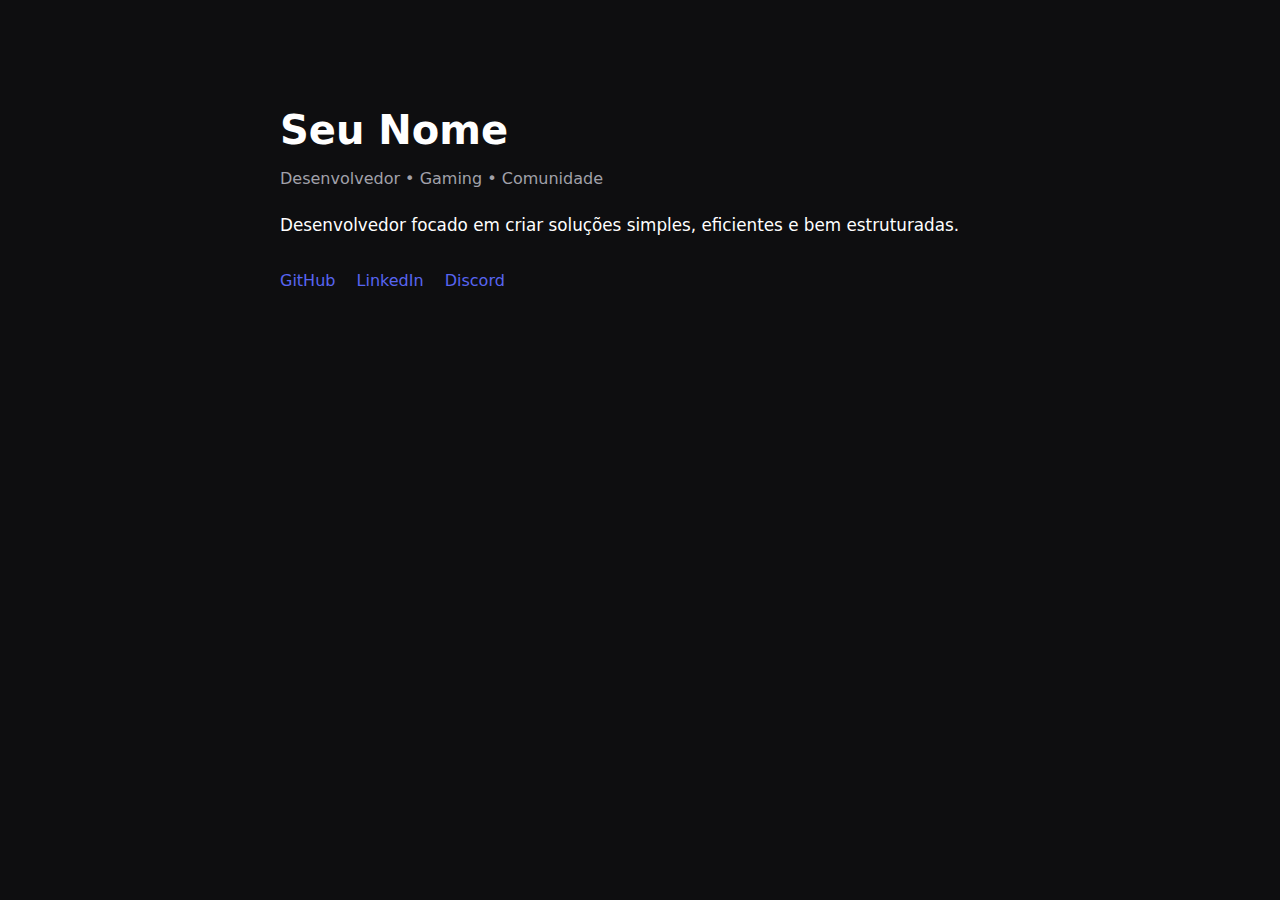
<file: index.html>
<!DOCTYPE html>
<html lang="pt-BR">
<head>
  <meta charset="UTF-8" />
  <meta name="viewport" content="width=device-width, initial-scale=1.0"/>
  <title>Seu Nome — Desenvolvedor</title>
  <style>
    body {
      background: #0e0e10;
      color: #ffffff;
      font-family: system-ui, -apple-system, BlinkMacSystemFont, sans-serif;
      margin: 0;
      padding: 0;
    }

    .container {
      max-width: 720px;
      margin: 0 auto;
      padding: 80px 24px;
    }

    h1 {
      font-size: 2.5rem;
      margin-bottom: 8px;
    }

    .subtitle {
      color: #a1a1aa;
      margin-bottom: 24px;
    }

    .bio {
      font-size: 1.05rem;
      margin-bottom: 32px;
      line-height: 1.6;
    }

    .links a {
      margin-right: 16px;
      text-decoration: none;
      color: #5865f2;
      font-weight: 500;
    }

    .links a:hover {
      text-decoration: underline;
    }
  </style>
</head>
<body>
  <main class="container">
    <h1>Seu Nome</h1>
    <p class="subtitle">Desenvolvedor • Gaming • Comunidade</p>

    <p class="bio">
      Desenvolvedor focado em criar soluções simples, eficientes e bem estruturadas.
    </p>

    <div class="links">
      <a href="https://github.com/seuuser" target="_blank">GitHub</a>
      <a href="https://linkedin.com/in/seuuser" target="_blank">LinkedIn</a>
      <a href="https://discord.gg/seulink" target="_blank">Discord</a>
    </div>
  </main>
</body>
</html>
</file>
